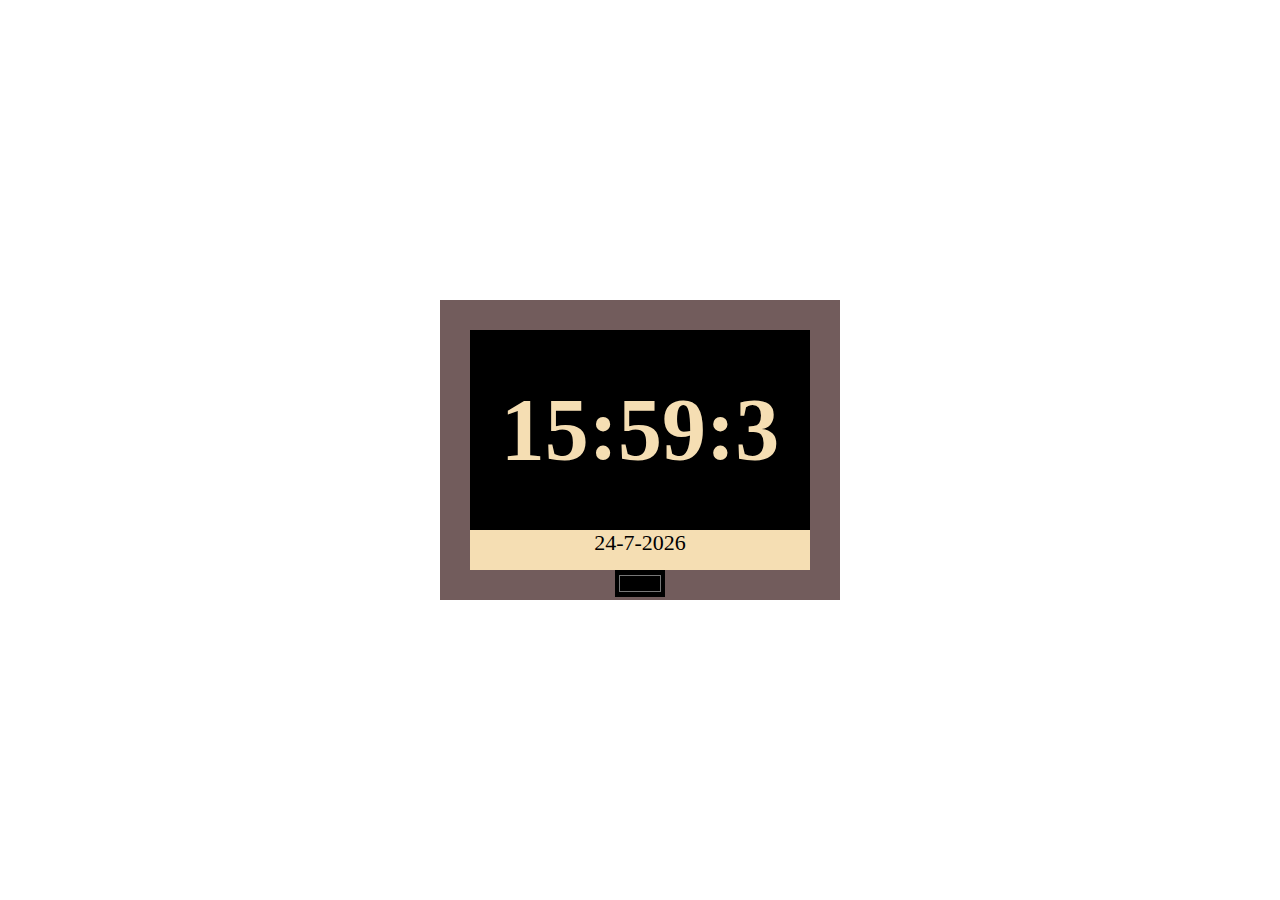
<file: houres/time.html>
<!DOCTYPE html>
<html lang="en">
<head>
    <meta charset="UTF-8">
    <meta http-equiv="X-UA-Compatible" content="IE=edge">
    <meta name="viewport" content="width=device-width, initial-scale=1.0">
    <title>coder appas</title>
    <style>
        #outside{
            width: 400px;
            height: 300px;
            position: absolute;
            top: 50%;
            left: 50%;
            transform: translate(-50%,-50%);
            background: rgb(114, 92, 92);
        }
        #inside{
            position: absolute;
            top: 50%;
            left: 50%;
            transform: translate(-50%,-50%);
            width: 340px;
            height: 240px;
            text-align: center;
            background-color: aqua; 
        }
        #time{
            width: 100%;
           height: 200px;
            color: wheat;
            font-size: 44px;
            font-family:cursive;
            background-color: black;
            line-height: 200px;
        }
        #data{
            height: 40px;
            background: wheat;
            font-size: 22px;
            font-family:cursive;
        }
        #setTime,#setData{
            margin: 0%;
        }
        input[type="color" i]{
          border: 0px solid black;
          background-color: black;
        }
    </style>
</head>
<body id="body">
    <main id="outside">
        <main id="inside">
            <article id="time">
                <h1 id="setTime">23:00</h1>
            </article>
            <article id="data">
                <p id="setData">20-3-2023</p>
            </article>
            <article id="color">
                <input type="color" id="setcolor" onchange="getcolor()">
            </article>
        </main>
    </main>
    <script>
        function upData(){
            var data=new Date();
            var setTime=document.getElementById("setTime");
            setTime.innerHTML=data.getHours() +":"+ data.getMinutes() +":"+data.getSeconds();
            var setData=document.getElementById("setData");
            setData.innerHTML=data.getDate()+"-"+parseInt(data.getMonth()+1)+"-"+data.getFullYear();
        }
        setInterval(upData,100);
        onload = upData();

        function getcolor(){
            var getcolor=document.getElementById("setcolor").value;
            localStorage.setItem("Color",getcolor);
            document.getElementById("time").style.background=localStorage.getItem("Color");
            document.getElementById("body").style.background=localStorage.getItem("Color");
        }
        function setcolor(){
          document.getElementById("setcolor").value=localStorage.getItem("Color");
          document.getElementById("time").style.background=localStorage.getItem("Color");
            document.getElementById("body").style.background=localStorage.getItem("Color");
        }
        setInterval(setcolor(),100)
    </script>
</body>
</html>
</file>
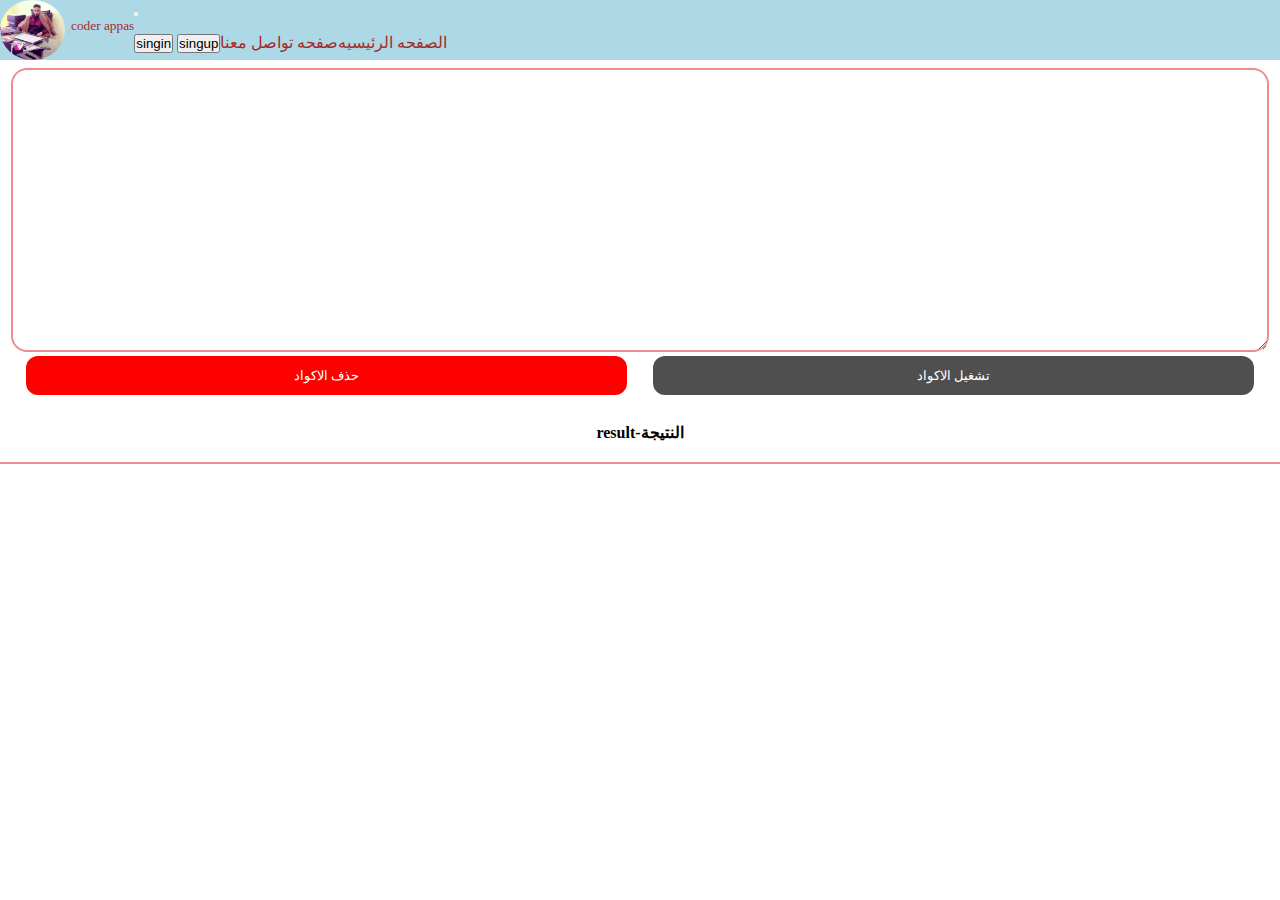
<file: idetor/idetor44.html>
<!DOCTYPE html>
<html lang="en">
<head>
    <meta charset="UTF-8">
    <meta http-equiv="X-UA-Compatible" content="IE=edge">
    <meta name="viewport" content="width=device-width, initial-scale=1.0">
    <title>coder appas - Editor</title>
    <link rel="stylesheet" href="style44.css">
    <link href="https://cdn.jsdelivr.net/npm/bootstrap@5.0.2/dist/css/bootstrap.min.css" rel="stylesheet" integrity="sha384-EVSTQN3/azprG1Anm3QDgpJLIm9Nao0Yz1ztcQTwFspd3yD65VohhpuuCOmLASjC" crossorigin="anonymous">

    </head>
<body>
    
    <nav class="navbar navbar-expand-lg navbar-dark bg-dark">
        <div class="container-fluid">
            <a class="navbar-brand" href="#">
                <img src="img/img1.jpg" alt="">
                    <small>coder appas</small>
            </a>
            
            <button
            class="navbar-toggler"
            type="button"
            data-mdb-toggle="collapse"
            data-mdb-target="#navbarNavAltMarkup"
            aria-controls="navbarNavAltMarkup"
            aria-expanded="false"
            aria-label="Toggle navigation"
            >
            <i class="fas fa-bars"></i>
            </button>
            
            <div style="justify-content: flex-end;" class="collapse navbar-collapse" id="navbarNavAltMarkup">
            <div class="navbar-nav">
                <a style="margin-right: 4px;" href="../login.html"><button  class="btn btn-outline-danger" type="button">singin</button></a>
                <a href="../regster.html"><button  class="btn btn-outline-success" type="button">singup</button></a>
                <a class="nav-link active" aria-current="page" href="../contact.html">صفحه تواصل معنا </a>
            
              <a class="nav-link" href="../index.html">الصفحه الرئيسيه</a>
              
              
            </div>
          </div>
        </div>
    </nav>
        
    <main>
        <textarea id="codes" >
                        <html>
                            <head></head>
                            <body></body>
                        </html>
        </textarea>
        <div id="buttons">
            <button id="remove">حذف الاكواد</button>
            <button id="play">تشغيل الاكواد</button>
        </div>
        <p id="title-result">result-النتيجة</p>
      
    </main>
    <div id="result"></div>

    
    <script  src="app44.js">
 

    </script>
</body>
</html>
</file>
<file: idetor/style44.css>
*{
    margin: 0;
    padding: 0;
}
nav{
    width: 100%;
    height: 60px;
    background: lightblue;
}
nav a{
    float: left;
    line-height: 50px;
    text-decoration: none;
    color: brown;
}
nav img{
    float: left;
    max-width: 65px;
    max-height: 65px;
    object-fit: scale-down;
    border-radius: 50%;
    margin-right: 6px;
}

main{
    text-align: center;
}
#codes{
    width: 98%;
    min-height:280px;
    border-radius: 16px;
    border: 2px solid rgb(240, 140, 140);
    outline: 0px;
    color: rgb(32, 32, 31);
    font-weight: bolder;
    font-size: larger;
}

#buttons{
    display: flex;
    justify-content: space-evenly;

}
#buttons button{
    width: 47%;
    border-radius: 12px;
    border: 0px;
    padding: 12px;
}
#remove{
    background-color: red;
    color: white;
}
#play{
    background-color: rgba(0, 0, 0, 0.692);
    color: white;
}
#title-result{
    padding: 20px;
    border-bottom: 2px solid rgb(240, 140, 140);
    margin: 8px 0px;
    font-weight: bold;
}
/* #result{
    width: 100%;
    max-height: 200px;
} */
</file>
